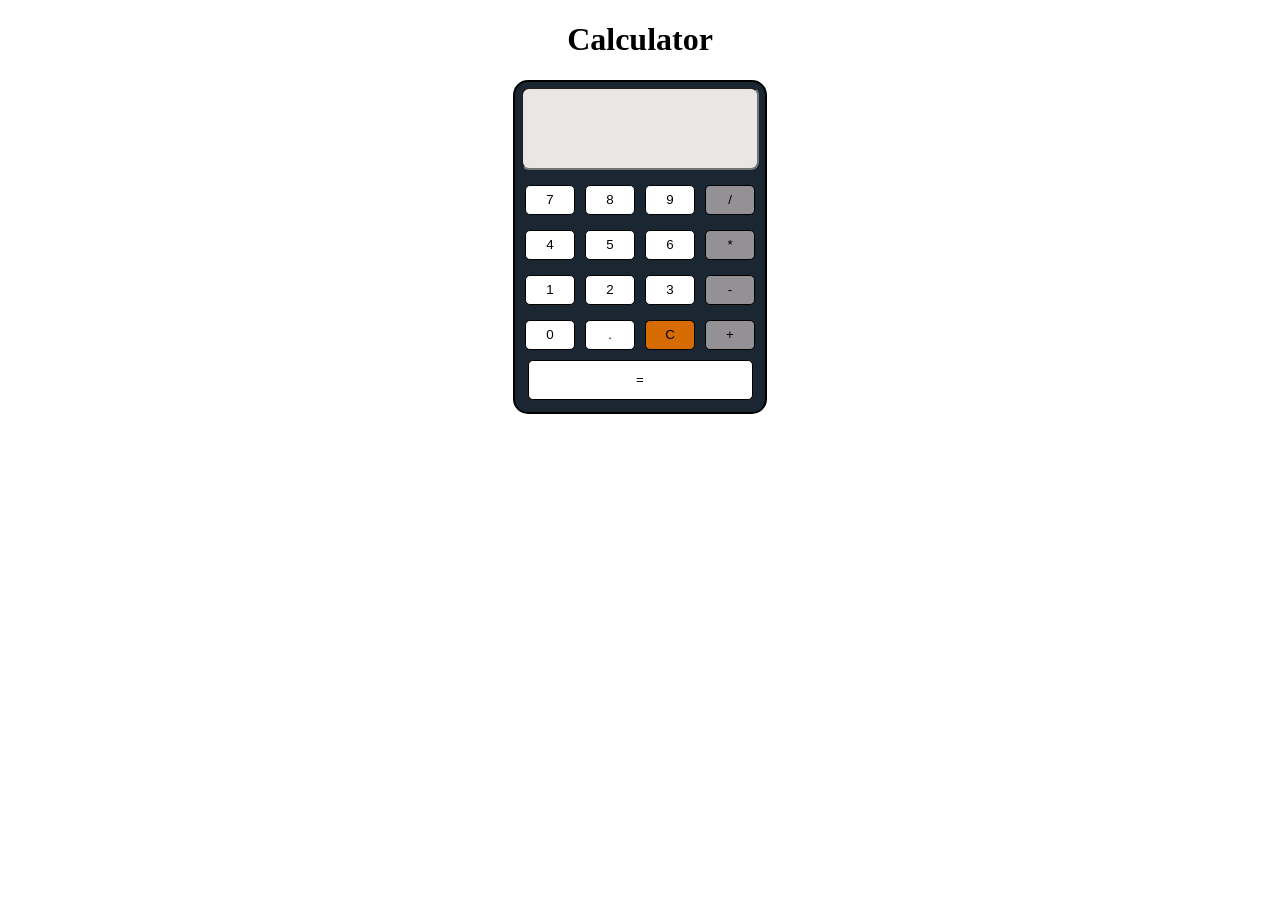
<file: index.html>
<!DOCTYPE html>
<html lang="en">
<head>
    <meta charset="UTF-8">
    <meta name="viewport" content="width=device-width, initial-scale=1.0">


    <title>Calculator</title>

        <link rel="stylesheet" href="style.css">
</head>
<body>

    <h1>Calculator</h1>

    <div class="outer">
        
        <input type="text" class="display"/>

        <div class="buttons">
        <button class="btn" id="btn7" onclick="ChangeTextValue('7')">7</button>
        <button class="btn" id="btn8" onclick="ChangeTextValue('8')">8</button>
        <button class="btn" id="btn9" onclick="ChangeTextValue('9')">9</button>
        <button class="btn" id="btn_div" onclick="ChangeTextValue('/')">/</button>
        </div>

        <div class="buttons">
        <button class="btn" id="btn4" onclick="ChangeTextValue('4')">4</button>
        <button class="btn" id="btn5" onclick="ChangeTextValue('5')">5</button>
        <button class="btn" id="btn6" onclick="ChangeTextValue('6')">6</button>
        <button class="btn" id="btn_mult" onclick="ChangeTextValue('*')">*</button>
        </div>

        <div class="buttons">
        <button class="btn" id="btn1" onclick="ChangeTextValue('1')">1</button>
        <button class="btn" id="btn2" onclick="ChangeTextValue('2')">2</button>
        <button class="btn" id="btn3" onclick="ChangeTextValue('3')">3</button>
        <button class="btn" id="btn_minus" onclick="ChangeTextValue('-')">-</button>
        </div>

        <div class="buttons">
        <button class="btn" id="btn0" onclick="ChangeTextValue('0')">0</button>
        <button class="btn" id="btn_dot" onclick="ChangeTextValue('.')">.</button>
        <button class="btn" id="btnC" onclick="ChangeTextValue('C')">C</button>
        <button class="btn" id="btn_add" onclick="ChangeTextValue('+')">+</button>
        </div>

        <div class="equal">
            <button class="equals" id="eqbutton" onclick="ChangeTextValue('=')">=</button>
        </div>
        
    </div>

    


   <script src="calculator.js"></script>
</body>
</html>
</file>
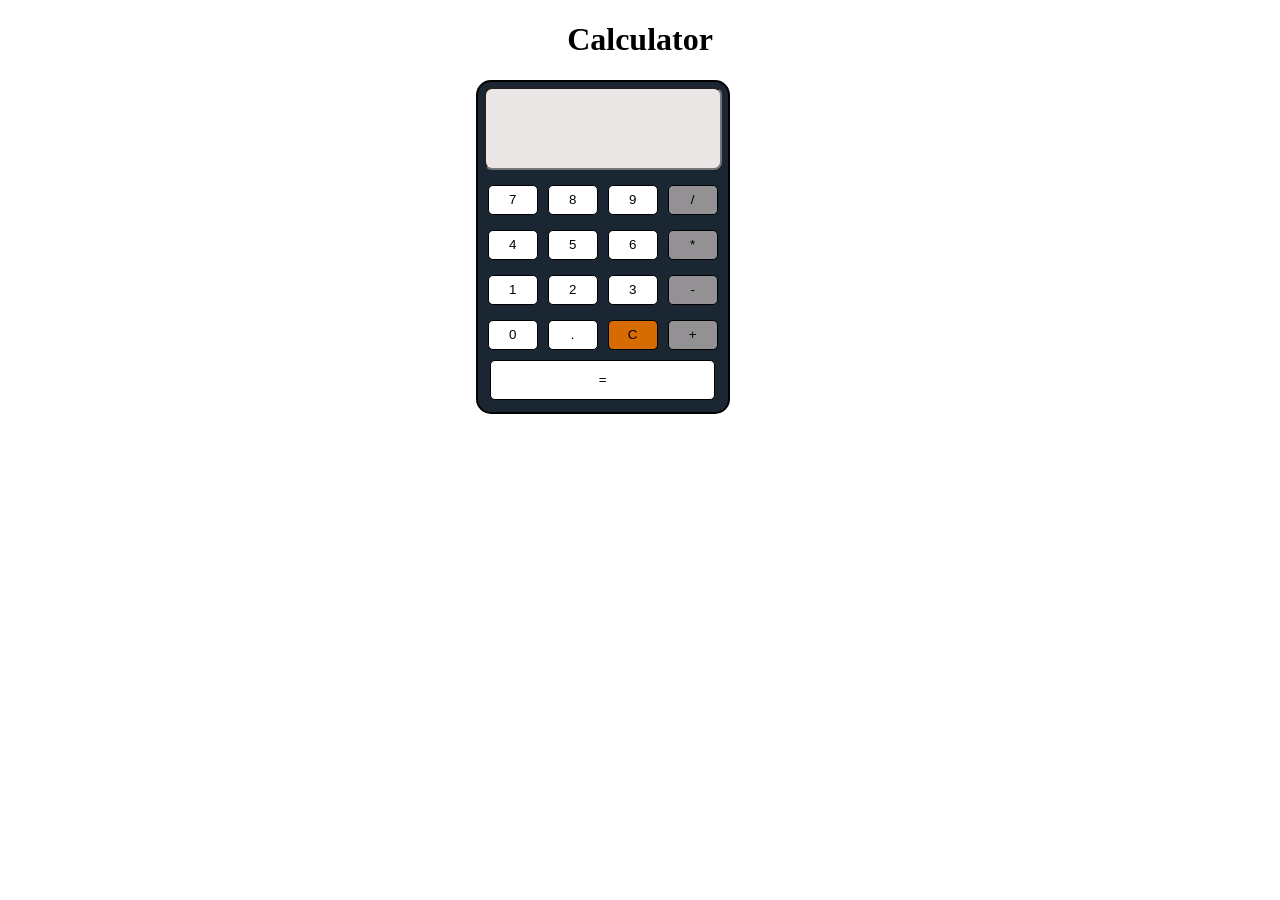
<file: Calculator.html>
<!DOCTYPE html>
<html lang="en">
<head>
    <meta charset="UTF-8">
    <meta name="viewport" content="width=device-width, initial-scale=1.0">


    <title>Calculator</title>

        <link rel="stylesheet" href="style.css">
</head>
<body>

    <h1>Calculator</h1>

    <div class="outer" style="margin-left: 37%;">
        
            <input type="text" class="display"/>
        

        <div class="buttons">
        <button class="btn" id="btn7" onclick="ChangeTextValue('7')">7</button>
        <button class="btn" id="btn8" onclick="ChangeTextValue('8')">8</button>
        <button class="btn" id="btn9" onclick="ChangeTextValue('9')">9</button>
        <button class="btn" id="btn_div" onclick="ChangeTextValue('/')">/</button>
        </div>

        <div class="buttons">
        <button class="btn" id="btn4" onclick="ChangeTextValue('4')">4</button>
        <button class="btn" id="btn5" onclick="ChangeTextValue('5')">5</button>
        <button class="btn" id="btn6" onclick="ChangeTextValue('6')">6</button>
        <button class="btn" id="btn_mult" onclick="ChangeTextValue('*')">*</button>
        </div>

        <div class="buttons">
        <button class="btn" id="btn1" onclick="ChangeTextValue('1')">1</button>
        <button class="btn" id="btn2" onclick="ChangeTextValue('2')">2</button>
        <button class="btn" id="btn3" onclick="ChangeTextValue('3')">3</button>
        <button class="btn" id="btn_minus" onclick="ChangeTextValue('-')">-</button>
        </div>

        <div class="buttons">
        <button class="btn" id="btn0" onclick="ChangeTextValue('0')">0</button>
        <button class="btn" id="btn_dot" onclick="ChangeTextValue('.')">.</button>
        <button class="btn" id="btnC" onclick="ChangeTextValue('C')">C</button>
        <button class="btn" id="btn_add" onclick="ChangeTextValue('+')">+</button>
        </div>

        <div class="equal">
            <button class="equals" id="eqbutton" onclick="ChangeTextValue('=')">=</button>
        </div>
        
    </div>

    


   <script src="calculator.js"></script>
</body>
</html>
</file>
<file: style.css>
*{
    /* text-align: center; */
    /* align-items: center; */
    /* display: flex;
    align-items: center; */
}
.outer{
    border: 2px solid black;
    height: 330px;
    width: 250px;
    align-items: center;
    text-align: center;
    background-color:rgb(26, 39, 50);
    border-radius: 15px;   
    margin: auto;
}

h1{
    text-align: center;
}
.square input{
    height: 50px;
    width: 200px;
    margin: 20px;
    padding: auto;
    background-color: beige;
    border-radius: 10px;
}

.btn{
    background-color: white;
    border: 1px solid black;
    border-radius: 5px;
    height : 30px;
    width: 50px;
    margin-top: 10px;
}

.equals{ 
    background-color: white;
    border: 1px solid black;
    border-radius: 5px;
    height : 40px;
    width: 90%;
    padding: 5px;
    margin: 5px ;
    background-color: rgb(255, 255, 255);

    }

.buttons{
  display: flex;
  justify-content: center;
  gap: 10px; 
  margin-bottom: 5px;
  
}

.btn:hover{
    background-color: rgb(255, 188, 188);
}

#btn_add{
    background-color: rgba(188, 182, 182, 0.744);
}


#btn_minus{
    background-color: rgba(188, 182, 182, 0.744);
}

#btn_div{
    background-color: rgba(188, 182, 182, 0.744);
}

#btn_mult{
    background-color: rgba(188, 182, 182, 0.744);
}

#btnC{
    background-color: rgb(214, 107, 1);
}

.display{
  background: #ebe6e6;
  color: rgb(8, 8, 8);
  text-align: right;
  padding: 17px;
  font-size: 2em;
  border-radius: 8px;
  margin: 5px;
  /* margin-bottom: 15px; */
  min-height: 45px;
  width: 80%;
}
</file>
